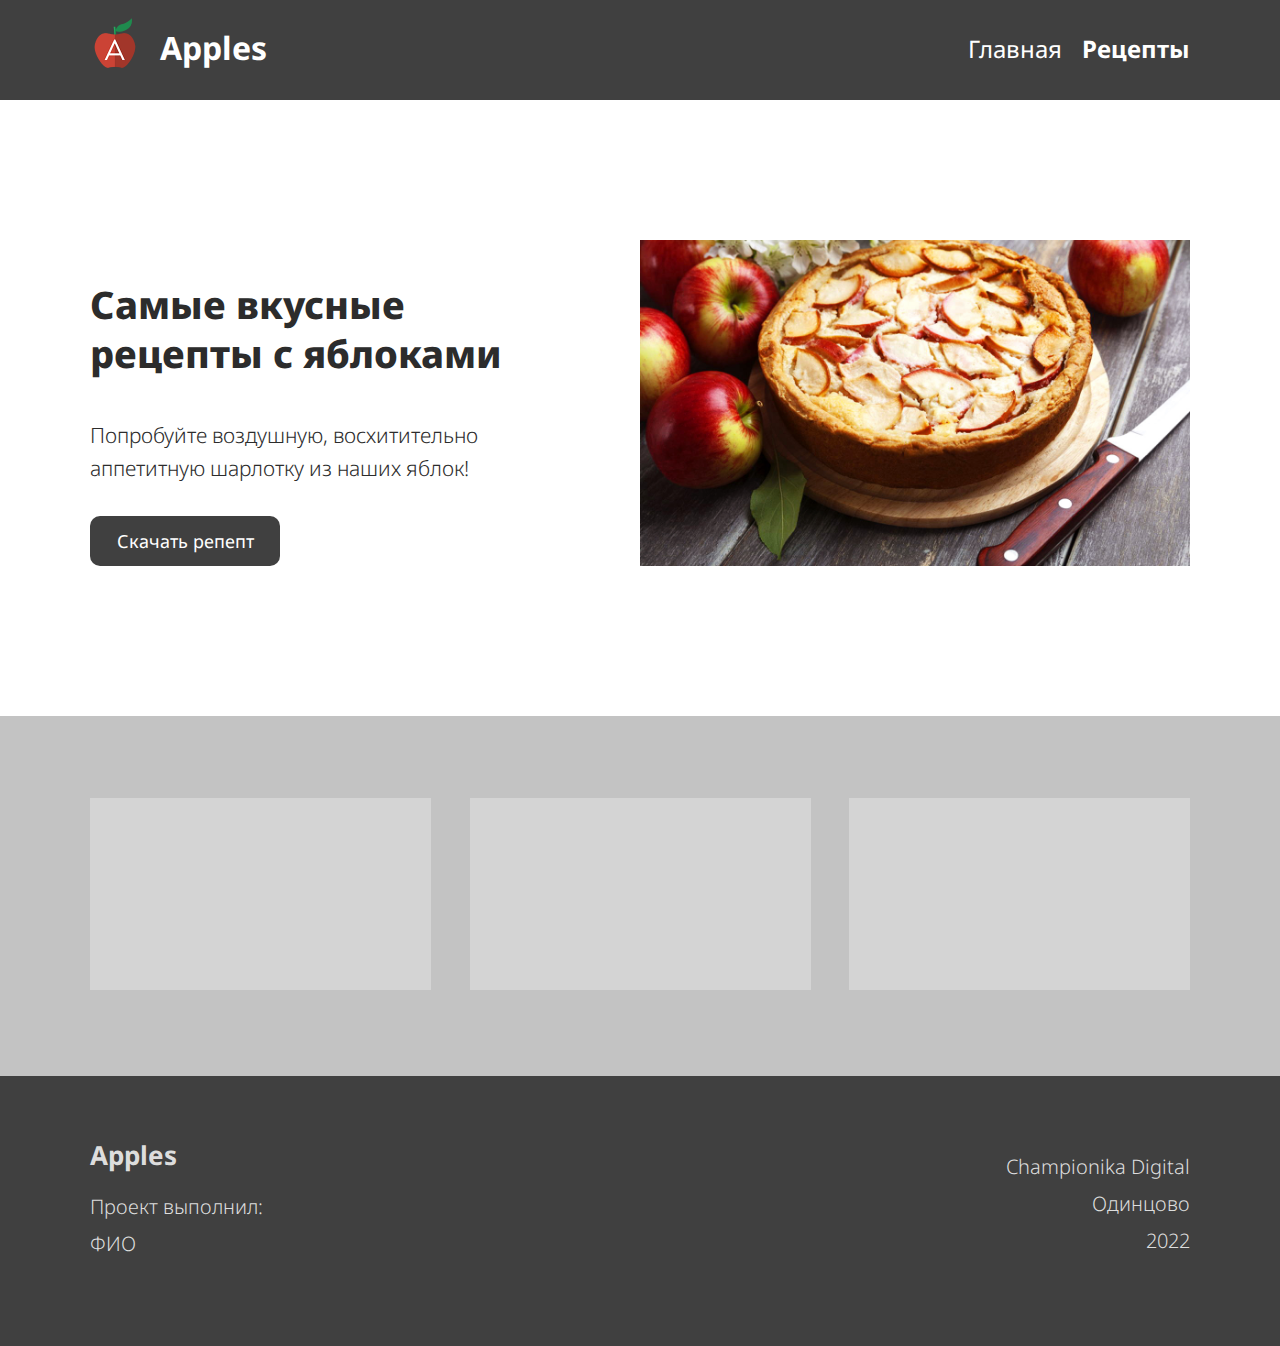
<file: recipes.html>
<!DOCTYPE html>
<html lang="ru">

    <head>
        <title>Apples - Рецепты</title>

        <meta charset="UTF-8">
        <meta http-equiv="Content-type" content="text/html">
        <meta name="viewport" content="width=device-width, initial-scale=1.0">

        <link rel="stylesheet" href="css/normalize.css">
        <link rel="stylesheet" href="css/style.css">

        <link rel="preconnect" href="https://fonts.googleapis.com">
        <link rel="preconnect" href="https://fonts.gstatic.com" crossorigin>
        <link href="https://fonts.googleapis.com/css2?family=Noto+Sans:ital,wght@0,300;0,700;0,800;1,300&display=swap" rel="stylesheet">
    </head>


    <body>

        <header>
            <div class="container">
                <div class="branding">
                    <img class="logo" src="images/logo.png">
                    <span class="company-name">Apples</span>
                </div>

                <div class="menu">
                    <a href="index.html">Главная</a>
                    <a class="selected" href="recipes.html">Рецепты</a>
                </div>
            </div>
        </header>

        <div class="container">
            <div class="main-content">
                <div class="content-1">
                    <h1 class="title-2">Самые вкусные рецепты с яблоками</h1>
                    <div class="tagline">
                        <p class="tagline-text">Попробуйте воздушную, восхитительно аппетитную шарлотку из наших яблок!</p>
                        <a class="download-button" download target="_blank" href="sources/recipe.docx">Скачать репепт</a>
                    </div>
                </div>
                <div class="background-content"></div>
            </div>
        </div>



        <div class="video-content">

                <div class="video-main">
                    <div class="video-block">
                        <iframe class="video" src="https://www.youtube.com/embed/MmTDcZuT1TI" title="YouTube video player" frameborder="0" allow="accelerometer; autoplay; clipboard-write; encrypted-media; gyroscope; picture-in-picture" allowfullscreen></iframe>
                    </div>

                    <div class="video-block">
                        <iframe class="video" src="https://www.youtube.com/embed/OTJn5HTXv8A" title="YouTube video player" frameborder="0" allow="accelerometer; autoplay; clipboard-write; encrypted-media; gyroscope; picture-in-picture" allowfullscreen></iframe>
                    </div>
                    <div class="video-block">
                        <iframe class="video" src="https://www.youtube.com/embed/aVRYFrHcqxY" title="YouTube video player" frameborder="0" allow="accelerometer; autoplay; clipboard-write; encrypted-media; gyroscope; picture-in-picture" allowfullscreen></iframe>
                    </div>
                </div>

        </div>


        <footer>
            <div class="container">
                <div class="footer-1">
                    <div class="company2">
                        Apples
                    </div>
                    <p class="footer-text-1">Проект выполнил:</p>
                    <p class="footer-text-1">ФИО</p>
                </div>
                <div class="footer-2">
                    <p class="footer-text-2">Championika Digital</p>
                    <p class="footer-text-2">Одинцово</p>
                    <p class="footer-text-2">2022</p>
                </div>
            </div>
        </footer>


    </body>

</html>
</file>
<file: css/style.css>
html {
	box-sizing: border-box;
}


/* Текстовые свойства */

body {
    font-family: 'Noto Sans',Arial, sans-serif;
    font-size: 24px;
    color: #2C2C2C;
}

.title-1 {
    margin: 0;
    font-size: 55px;
    font-weight: 800;
    line-height: 150%;
    letter-spacing: 2px;
    text-align: center;
    color: white;
    z-index: 3;
}

.title-2 {
    margin: 0;
    margin-bottom: 40px;
    margin-top: 40px;
    font-size: 38px;
    font-weight: 800;
    line-height: 130%;
}

.tagline-text {
    font-size: 21px;
}

h2 {
    margin-top: 65px;
    margin-bottom: 30px;
    font-size: 34px;
    font-weight: 700;
}

.company-name {
    height: 40px;
    float: left;
    padding: 30px 0;
    font-size: 32px;
    font-weight:700;
    color: white;
}

.menu a {
    padding-left: 20px;
    font-size: 24px;
}

.selected {
    font-weight: 700;
}

.menu a:hover {
    color: #ff9d93;
}

.tagline {
    margin: 0;
}

.download-button {
    font-size: 18px;
    color: white;
}

p, ul {
    margin-top: 0;
    margin-bottom: 30px;
    font-weight: 300;
    line-height: 160%;
    text-align: left;
}

b {
    font-weight: 700;
}

a {
    text-decoration: none;
    color: white;
}

.note {
    margin-bottom: 80px;
    font-size: 18px;
}

.note a {
    text-decoration: underline;
    color: #ED3327;
}

.company2 {
    width: 375px;
    margin-bottom: 20px;
    font-size: 26px;
    font-weight:700;
    color: #dddddd;
}

.footer-text-1 {
    margin-bottom: 5px;
    font-size: 20px;
    color: #dddddd;
}

.footer-text-2 {
    margin-bottom: 5px;
    font-size: 20px;
    text-align: right;
    color: #dddddd;
}




/* Блоки */

/* Минимальная высота страницы */
body {
    min-width: 550px;
    min-height: 100vh;
}

header {
    margin: 0;
    height: 100px;
    background: #404040;
}

header .container {
    display: flex;
}

.branding {
    flex: 0 0 30%;
    width: 30%;
    height: inherit;
}

.logo {
    height: 50px;
    float: left;
    margin-top: 18px;
    margin-right: 20px;
}

.menu {
    display: flex;
    flex: 0 0 70%;
    width: 70%;
    justify-content: end;
    height: 30px;
    padding: 35px 0;
}

.container {
    max-width: 1100px;
    margin: 0 auto;
    padding: 0 35px;
}


/* Рецепты */

.main-content {
    display: flex;
    margin-top: 140px;
    margin-bottom: 150px;
}

.content-1 {
    flex: 0 0 45%;
    max-width: 45%;
    margin-right: 5%;
}

.background-content {
    flex: 0 0 50%;
    max-width: 50%;
    object-fit: cover;
    background-image: url(../images/cake-2.jpg);
    background-size: cover;
    background-position: center bottom;
    background-repeat: no-repeat;
}

.download-button {
    display: grid;
    width: 190px;
    height: 50px;
    padding: 0;
    border: none;
    border-radius: 10px;
    align-items: center;
    text-align: center;
    background: #404040;
    color: white;
}

.download-button:hover {
    background: #b41200;
}




/* Видео рецепты */

.video-content {
    display: flex;
    justify-content: center;
    align-items: center;
    width: 100%;
    min-height: 360px;
    background: #c3c3c3;
}

.video-main {
	display: flex;
	justify-content: center;
    box-sizing: border-box;
    width: -webkit-fill-available;
    max-width: 1170px;
    margin: 0 auto;
    padding: 0 35px;
}

.video-block {
	flex: 0 0 31%;
	max-width: 31%;
	margin: 0;
	margin-right: 3.5%;
}

.video-main :last-child {
	margin-right: 0;
}

.video {
	width: 100%;
	aspect-ratio: 16/9;
	object-fit: cover;
	background-color: #d4d4d4;
}


/* Главная */
.video-container {
    position: relative;
    width: 100%;
    height: 550px;
    margin: 0 auto;
}

.video-file {
    position: absolute;
    top: 0;
    left: 0;
    width: 100%;
    height: 100%;
    object-fit: cover;
    z-index: 1;
}

.article-title {
    display: flex;
    align-items: center;
    justify-content: center;
    margin: auto;
    max-width: 1100px;
    height: 550px;
}

.shade {
    position: absolute;
    top: 0;
    left: 0;
    width: 100%;
    height: 550px;
    background-color: rgba(0, 0, 0, 0.2);
    z-index: 2;
}

.image-1 {
    max-width: 40%;
    float: right;
    margin-left: 30px;
}

.image-2 {
    position: absolute;
    bottom: 0;
    right: 0;
    max-width: 60%;
    max-height: 100%;
}

footer {
    min-height: 270px;
    background: #404040;
}

footer .container {
  display: flex;
  justify-content: center;
}

.footer-1 {
    margin: 0;
    flex: 0 0 50%;
    width: 50%;
    padding-top: 65px;

}

.footer-2 {
    margin: 0;
    flex: 0 0 50%;
    width: 50%;
    padding-top: 75px;
}
</file>
